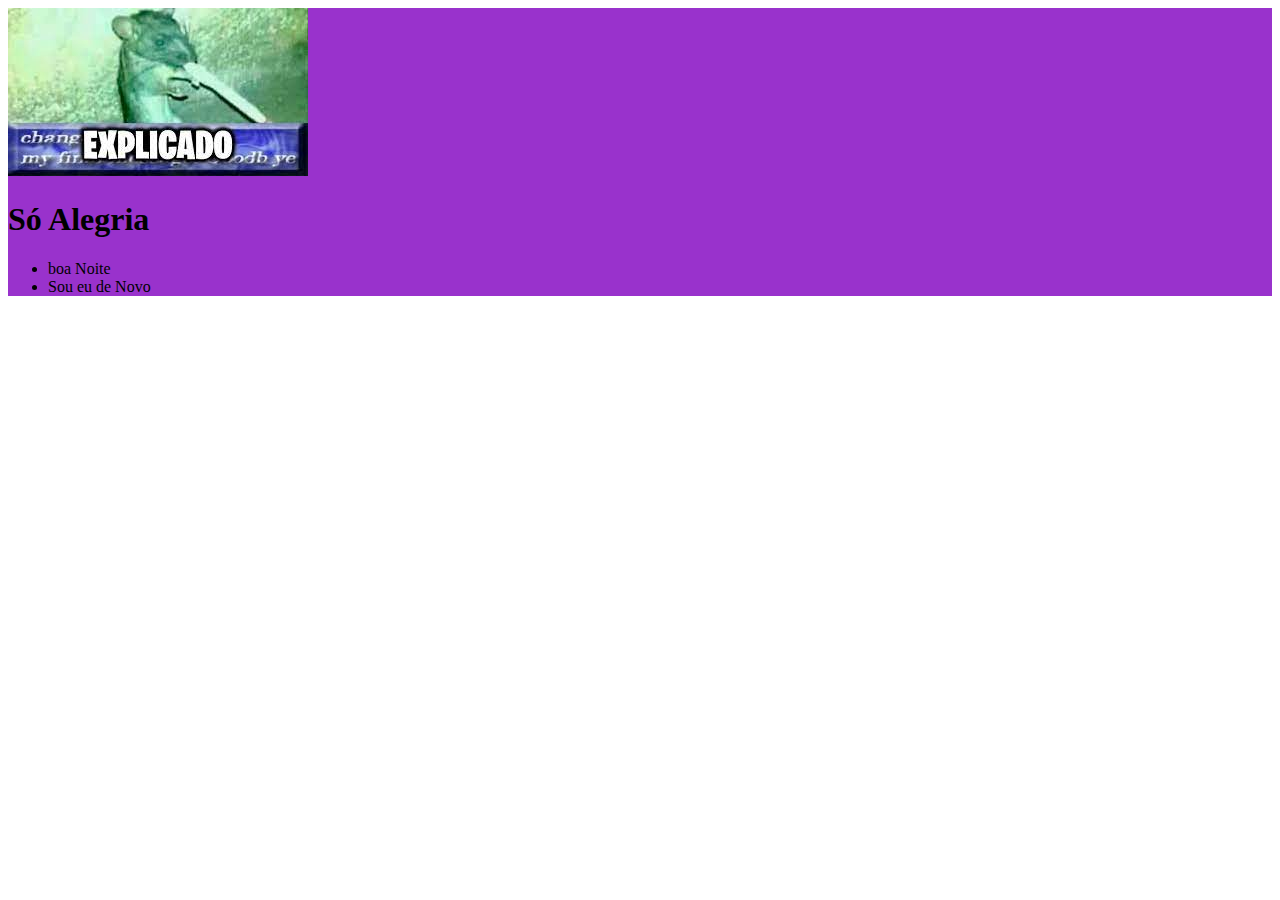
<file: site-html-css-criativa/index.html>
<!DOCTYPE html>
<html lang="en">
<head>
    <meta charset="UTF-8">
    <meta http-equiv="X-UA-Compatible" content="IE=edge">
    <meta name="viewport" content="width=device-width, initial-scale=1.0">
    <title>Document</title>
<link rel="stylesheet" href="style.css">
</head>
<body>
    <header>
        <img src="download.jpg" alt="FOTO DE UM RATO FUMANTE">
        <h1>Só Alegria</h1>
        <ul>
           <li>boa Noite</li>
           <li>Sou eu de Novo</li>
        </ul>  
    </header>
</body>
</html>
</file>
<file: site-html-css-criativa/style.css>
header{background-color: darkorchid;}
</file>
